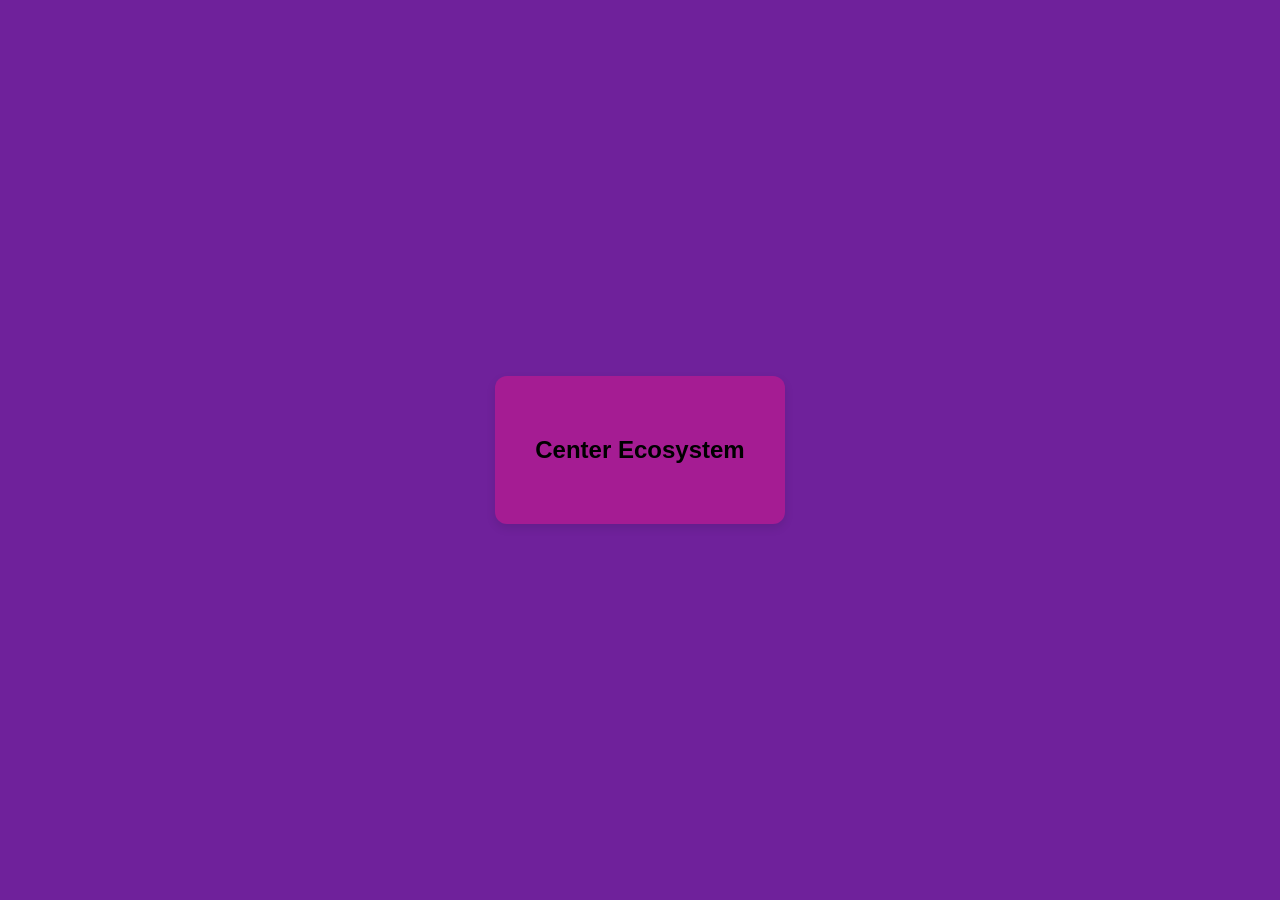
<file: 2.center_div/center_div.html>
<!DOCTYPE html>
<html lang="en">
<head>
  <meta charset="UTF-8">
  <meta name="viewport" content="width=device-width, initial-scale=1">
  <title>Centered Div</title>
  <link rel="stylesheet" href="center_div.css">
</head>
<body>
  <div class="center-box">
    <h2>Center Ecosystem</h2>
  </div>
</body>
</html>
</file>
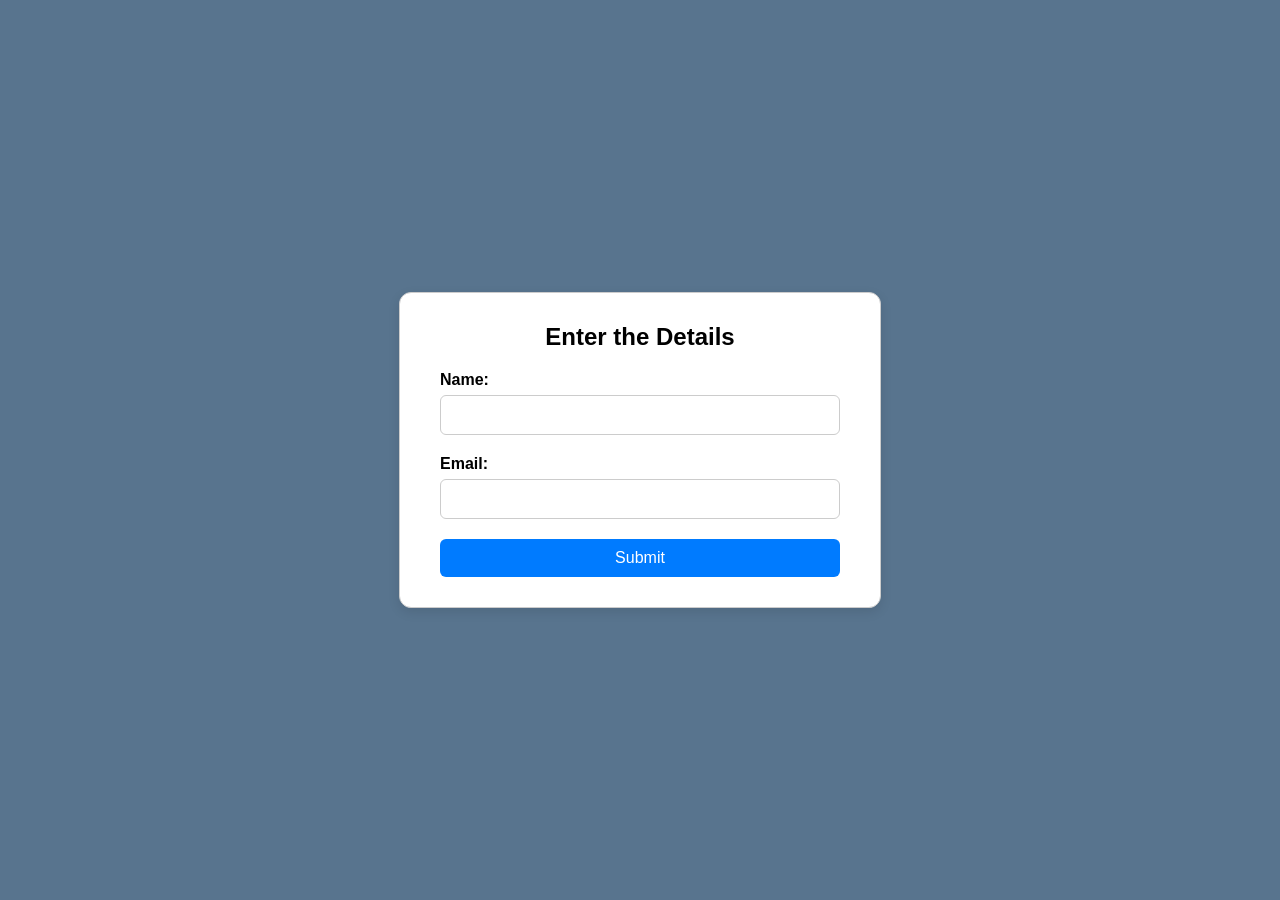
<file: 4.form_design/form.html>
<!DOCTYPE html>
<html lang="en">
<head>
  <meta charset="UTF-8">
  <meta name="viewport" content="width=device-width, initial-scale=1">
  <title>Simple Form</title>
  <link rel="stylesheet" href="form.css">
</head>
<body>
  <div class="form-container">
    <h2>Enter the Details</h2>
    <form>
      <label for="name">Name:</label>
      <input type="text" id="name" name="name" required>
      <label for="email">Email:</label>
      <input type="email" id="email" name="email" required>
      <button type="submit">Submit</button>
    </form>
  </div>
</body>
</html>
</file>
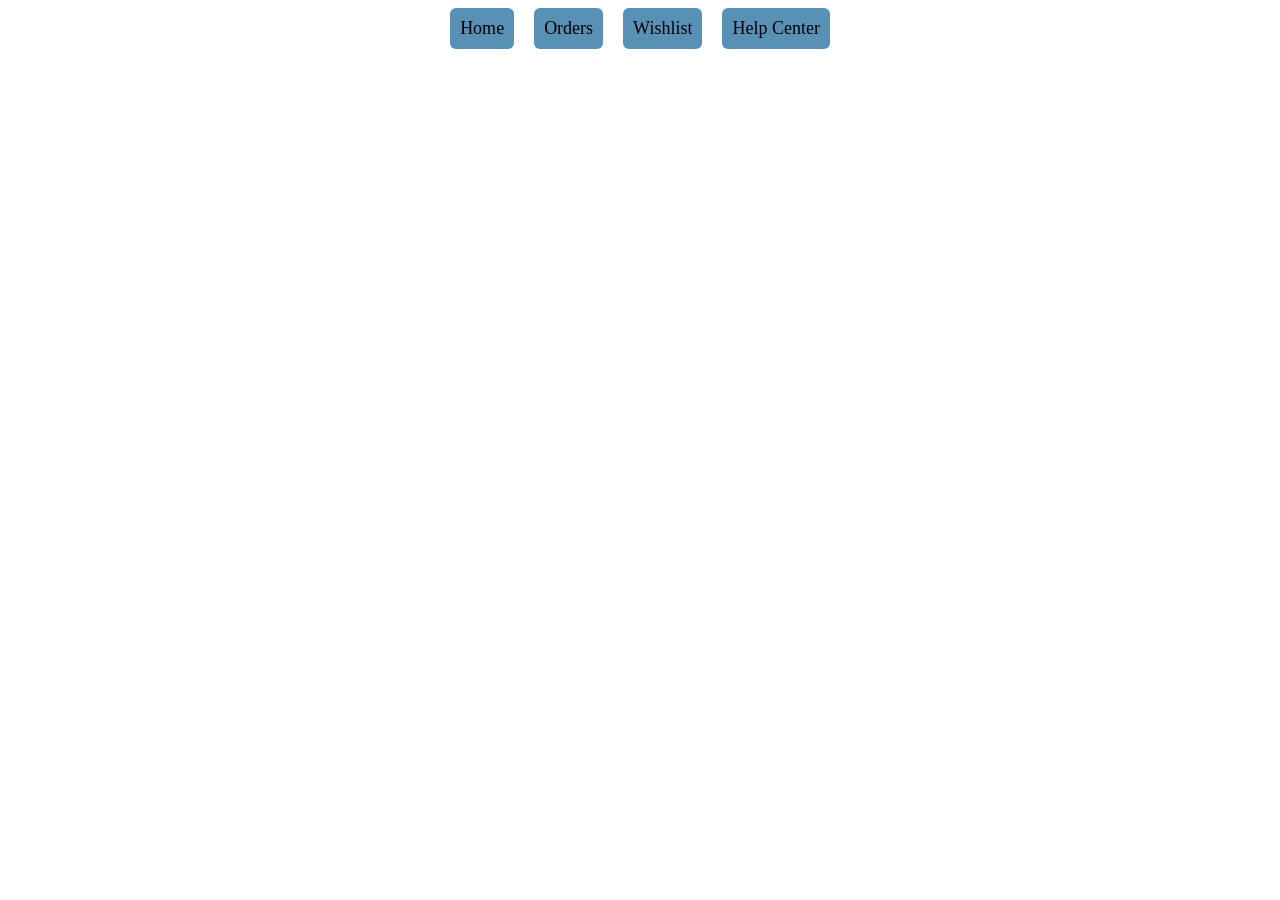
<file: 5.horizontal_list/horizontal_list.html>
<!DOCTYPE html>
<html lang="en">
<head>
  <meta charset="UTF-8">
  <meta name="viewport" content="width=device-width, initial-scale=1">
  <title>Horizontal List</title>
  <link rel="stylesheet" href="horizontal_list.css">
</head>
<body>
  <ul class="horizontal-list">
    <li>Home</li>
    <li>Orders</li>
    <li>Wishlist</li>
    <li>Help Center</li>
  </ul>
</body>
</html>
</file>
<file: 2.center_div/center_div.css>
body {
  margin: 0;
  height: 100vh;
  display: flex;
  justify-content: center;
  align-items: center;
  background-color: #6f219b;
  font-family: Arial, sans-serif;
}

.center-box {
  background-color: rgb(165, 28, 147);
  padding: 40px;
  border-radius: 12px;
  box-shadow: 0 4px 10px rgba(0,0,0,0.1);
  text-align: center;
}
</file>
<file: 4.form_design/form.css>
body {
  font-family: Arial, sans-serif;
  background-color: #58748e;
  display: flex;
  justify-content: center;
  align-items: center;
  height: 100vh;
  margin: 0;
}

.form-container {
  background-color: white;
  padding: 30px 40px;
  border: 1px solid #ccc;
  border-radius: 12px;
  box-shadow: 0 4px 12px rgba(0,0,0,0.1);
  width: 100%;
  max-width: 400px;
}

h2 {
  margin-top: 0;
  margin-bottom: 20px;
  text-align: center;
}

form {
  display: flex;
  flex-direction: column;
}

label {
  margin-bottom: 6px;
  font-weight: bold;
}

input {
  padding: 10px;
  margin-bottom: 20px;
  border: 1px solid #ccc;
  border-radius: 6px;
  font-size: 16px;
}

button {
  padding: 10px;
  background-color: #007bff;
  color: white;
  border: none;
  border-radius: 6px;
  font-size: 16px;
  cursor: pointer;
}

button:hover {
  background-color: #0056b3;
}
</file>
<file: 5.horizontal_list/horizontal_list.css>
.horizontal-list {
  list-style: none;
  padding: 0;
  margin: 0;
  display: flex;
  justify-content: center;
  gap: 20px;
}

.horizontal-list li {
  font-size: 18px;
  padding: 10px;
  background-color:rgb(89, 144, 181);
  border-radius: 6px;
}
</file>
